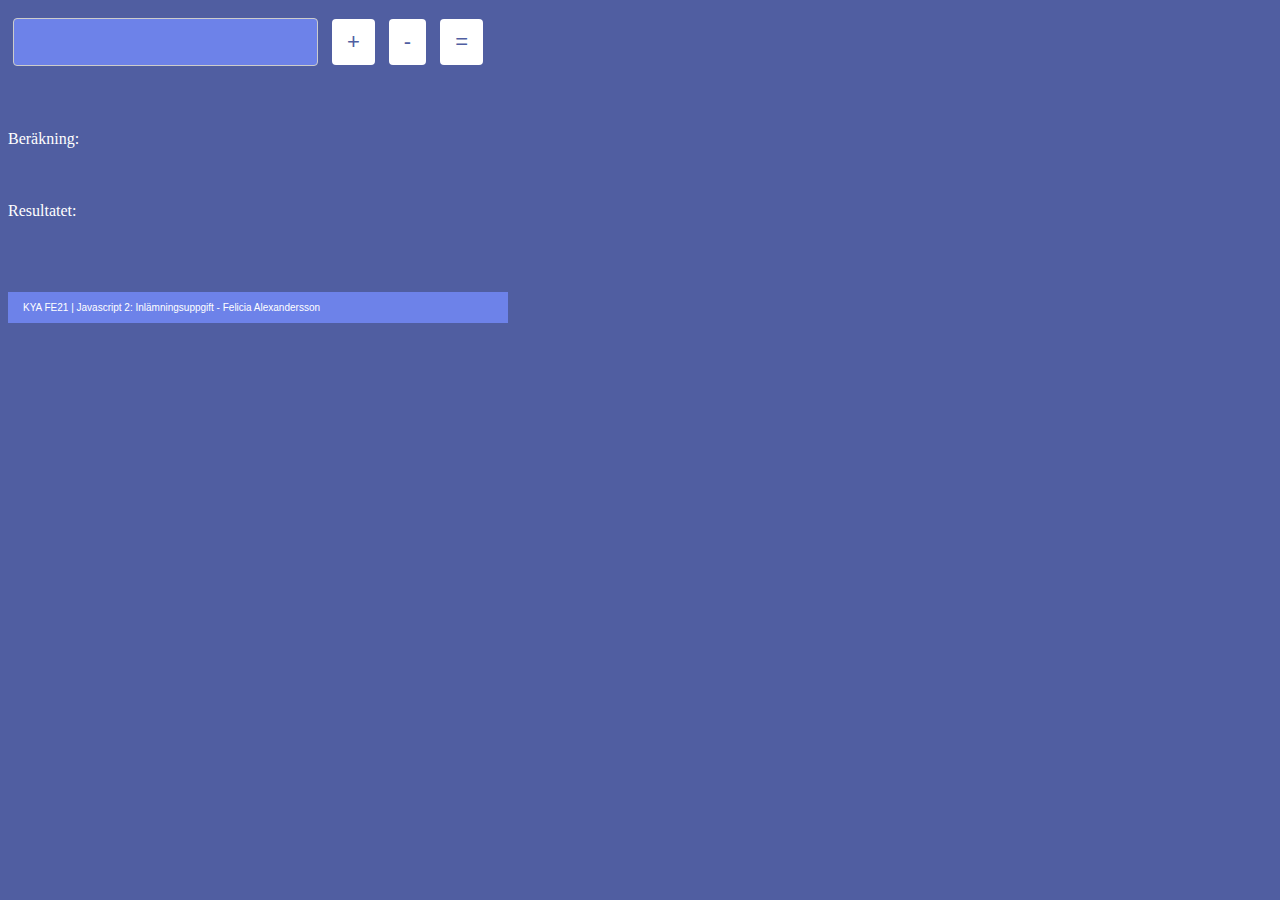
<file: calc/index.html>
<!DOCTYPE html>
<html lang="en">
<head>
    <meta charset="UTF-8">
    <meta http-equiv="X-UA-Compatible" content="IE=edge">
    <meta name="viewport" content="width=device-width, initial-scale=1.0">
    <title>KYA FE21 | Javascript 2: Inlämningsuppgift - Felicia Alexandersson</title>
       <!--länkar in css-filen, valde att jobba med PANTONEs färg för 2022:"Very Peri"
"A New Pantone Color Whose Courageous Presence Encourages Personal Inventiveness And Creativity", 
något jag verkligen tycker speglar FrontEnd-utveckling.-->
       <link href="app.css" rel="stylesheet">
</head>

<body>
    <container>
    <form id="mycalc" label="mycalc">
        <input type="text" id="inputnr" label="inputnr">
        <button id="plus"> + </button>
        <button id="minus"> - </button>
        <button id="eval"> = </button></form><br><br><br>
        
Beräkning: <div class="df" id="expression"></div><br><br><br>
Resultatet: <div class="df" id="result"></div></container>

        <br><br><br><br>
        <footer>KYA FE21 | Javascript 2: Inlämningsuppgift - Felicia Alexandersson</footer>
    <!--länkar in js-filen-->
    <script src="https://ajax.googleapis.com/ajax/libs/jquery/3.6.0/jquery.min.js"></script>
    <script src="app.js" charset="utf-8"></script>
</body>
</html>
</file>
<file: calc/app.css>
body {
    background-color: #505EA1;
    color: #FFFFFF;
    }

input[type=text] {
    background-color: #6d82e9;
    padding: 10px 5px 10px 10px;
    margin: 10px 5px;
    display: inline-block;
    border: 1px solid #ccc;
    border-radius: 4px;
    box-sizing: border-box;
    font-size: 22px;
    }

button{
    background-color: #FFFFFF;
    color: #505EA1;
    padding: 10px 15px;
    margin: 10px 5px;
    border: none;
    border-radius: 4px;
    cursor: pointer;
    font-size: 22px; 
    }

button:hover {
    background-color: #6d82e9;
    color: #505EA1;
    }

.df {
    font-family: Verdana, sans-serif, bold;
    color: #000000;
    }
  
footer {
    width: 470px;
    padding: 10px 15px;
    background-color: #6d82e9;
    color: #FFFFFF;
    font-size: 10px;
    font-family: Verdana, sans-serif;
    }
</file>
